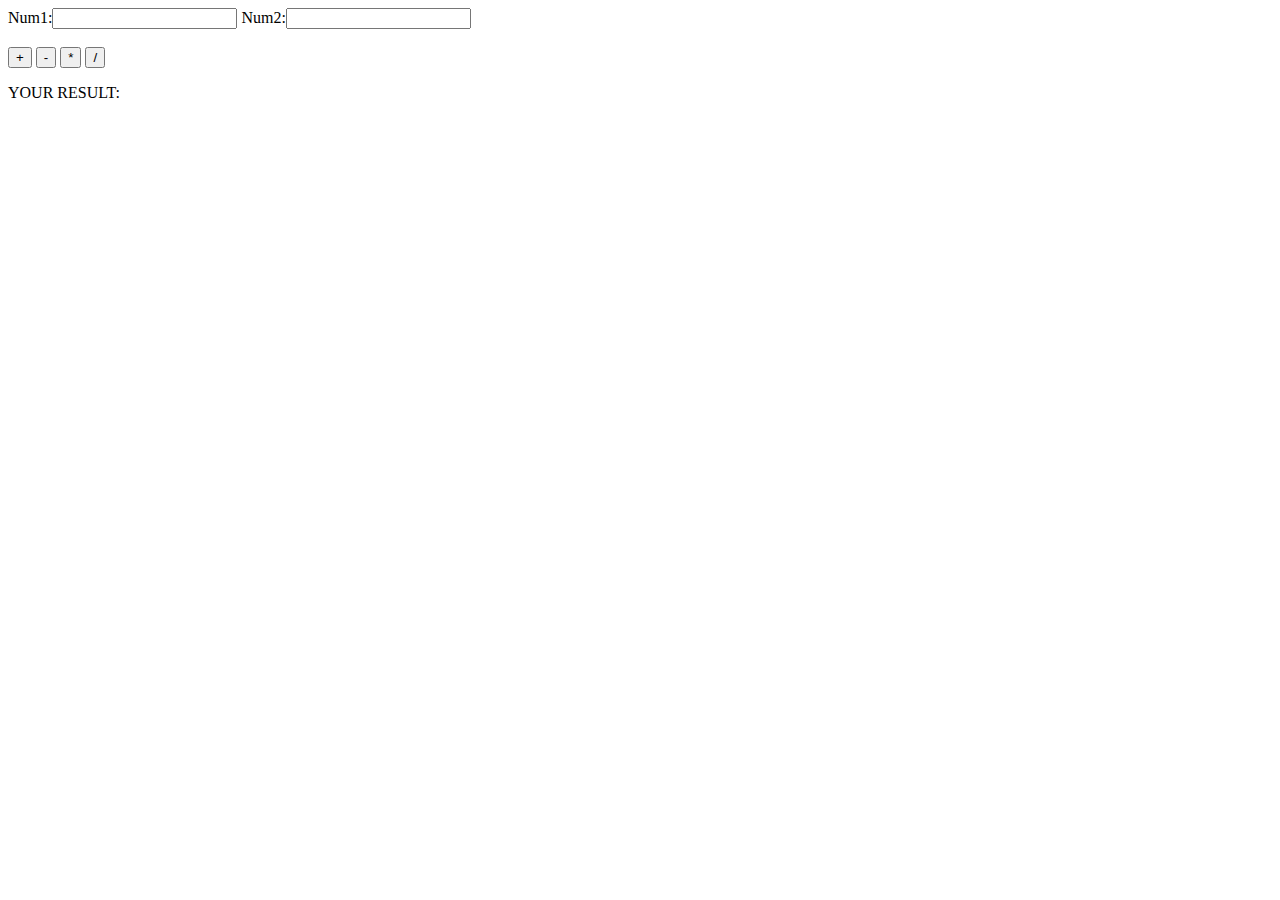
<file: Salameh Solution/orange/orange/exe.html>
<!DOCTYPE html>
<html>
<head>
	<title></title>
</head>
<body>
Num1:<input type="text" name="">
Num2:<input type="text" name=""><br><br>
<button>+</button>
<button>-</button>
<button>*</button>
<button>/</button>
<P>YOUR RESULT: </P>
</body>
</html>
</file>
